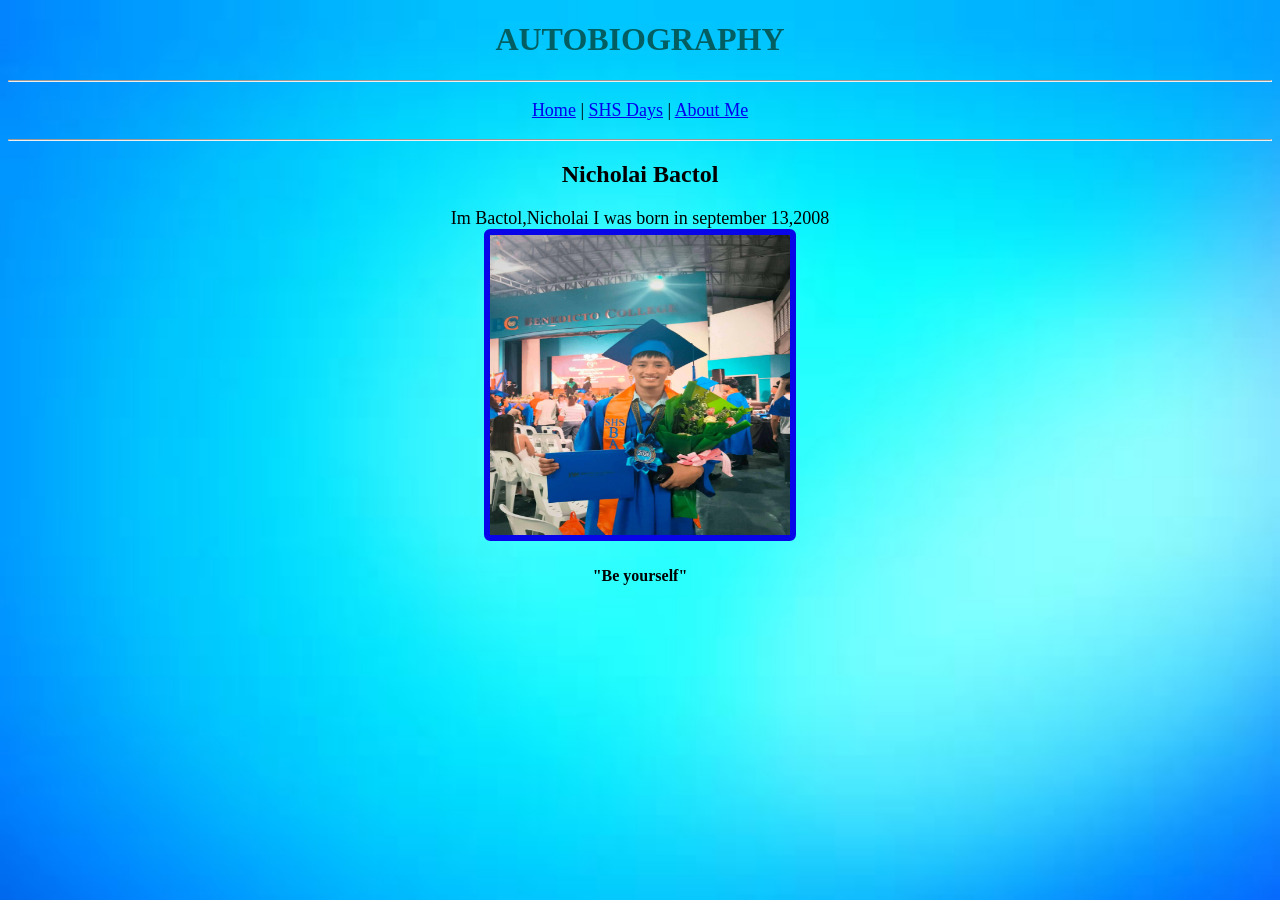
<file: index.html>
<!DOCTYPE html>
<html lang="en">
<head>
    <title>AutoBiography</title>
    <link rel="stylesheet" type="text/css" href="Bactol.css">
    <style>
        img{
            border-radius: 2%;
            border: 6px solid rgb(9, 5, 233);
            height: 300px;
            width: 300px;
        }
    </style>
</head>
<body>
    <h1>AUTOBIOGRAPHY</h1>
    <hr>
    <p style="text-align: center;">
    <a href="index.html">Home</a> |
    <a href="SHSDAYS.html">SHS Days</a> |
    <a href="ABOUTME.html">About Me</a>
    </p>
    <hr>
    <h2>Nicholai Bactol</h2>
    <p style="text-align: center;"> 
        Im Bactol,Nicholai I was born in september 13,2008
    <br>
        <img style="text-align: center;" src="BAKTOL.jpg" alt="backpol">
    </p>
    <h4>"Be yourself"</h4>
</body>
</html>
</file>
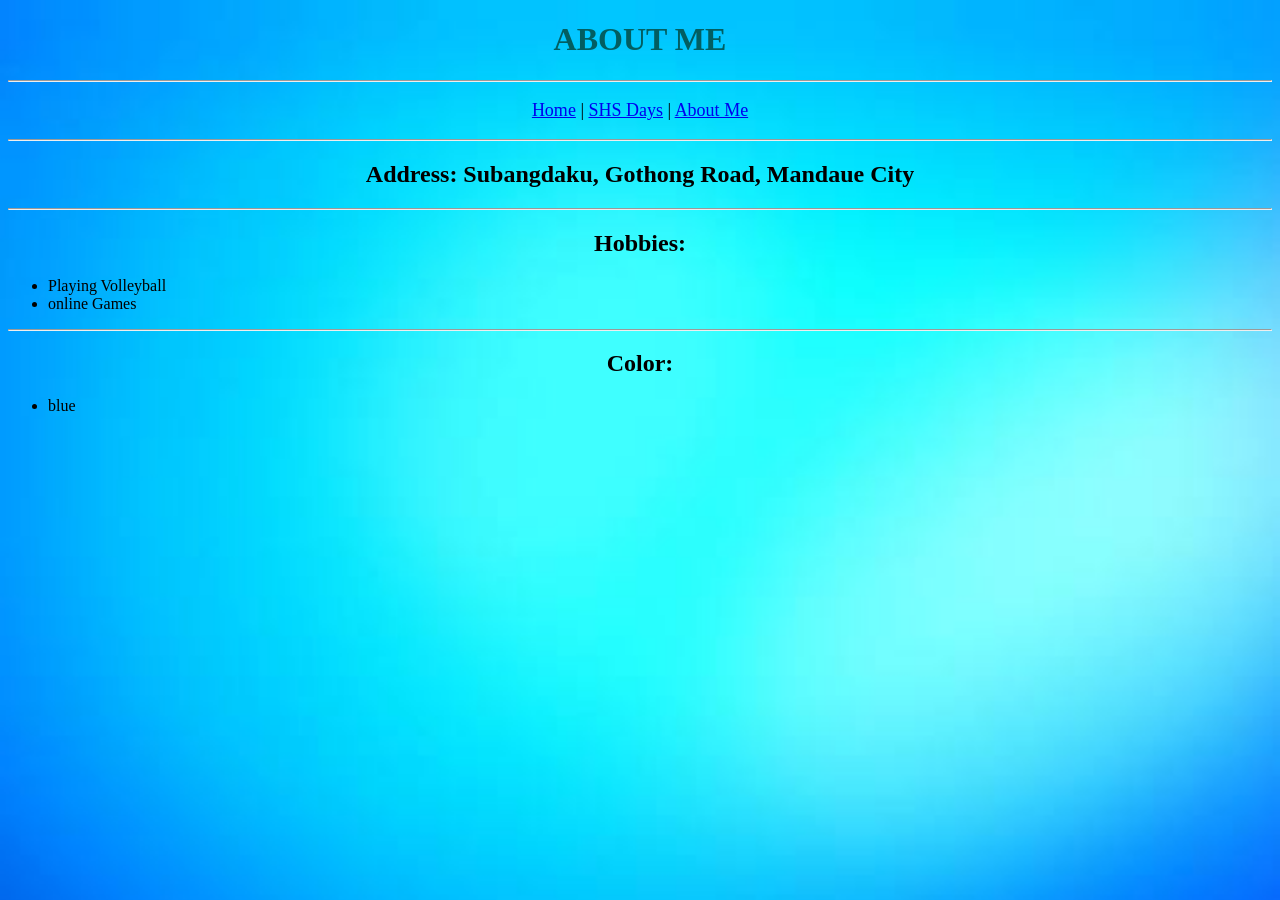
<file: ABOUTME.html>
<!DOCTYPE html>
<html lang="en">
<head>
    <title>About Me</title>
    <link rel="stylesheet" type="text/css" href="Bactol.css">
</head>
<body>
    <h1>ABOUT ME</h1>
    <hr>
    <p style="text-align: center;">
    <a href="index.html">Home</a> |
    <a href="SHSDAYS.html">SHS Days</a> |
    <a href="ABOUTME.html">About Me</a>
    </p>
    <hr>
    <h2>Address: Subangdaku, Gothong Road, Mandaue City</h2>
    <hr>
    <h2>Hobbies:</h2>
    <ul>
        <li>Playing Volleyball</li>
        <li> online Games</li>
   </ul>
    <hr>
    <h2>Color:</h2>
    <ul>
        <li>blue</li>
    </ul>
   



</body>

</html>
</file>
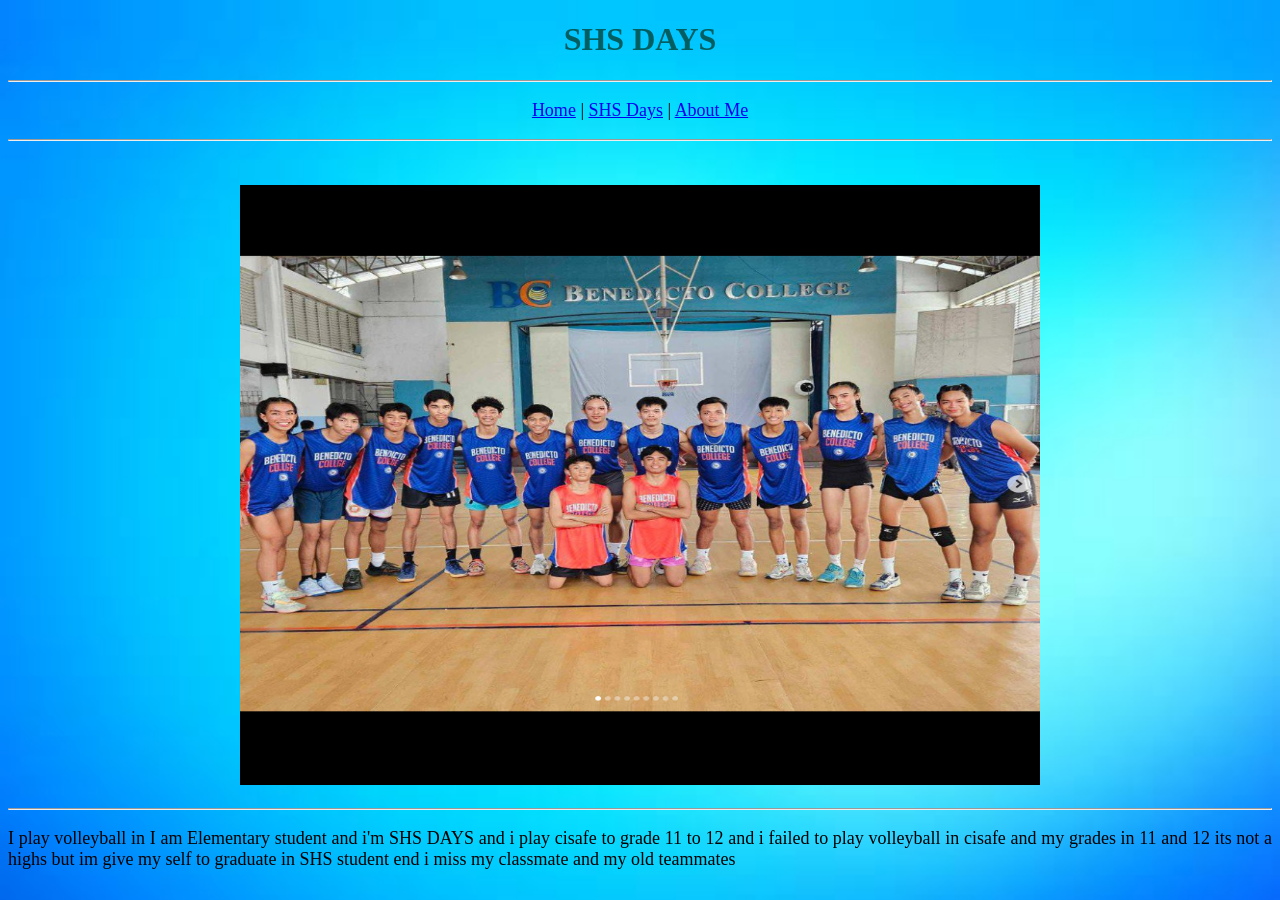
<file: SHSDAYS.html>
<!DOCTYPE html>
<html lang="en">
<head>
    <title>NICHOLAI BACTOL SHS DAYS </title>
    <link rel="stylesheet" type="text/css" href="Bactol.css">
    <style>
        img{
            height: 600px;
            width: 800px;
        }
    </style>
</head>
<body>
    <h1>SHS DAYS</h1>
    <hr>
    <p style="text-align: center;">
    <a href="index.html">Home</a> |
    <a href="SHSDAYS.html">SHS Days</a> |
    <a href="ABOUTME.html">About Me</a>
    </p>
    <hr>
   
    <br> 
    <p style="text-align: center;"><img style="text-align: center;" src="BACKTOL.png" alt="backpol"></p>
    <hr>
    <p>I play volleyball in I am Elementary student and i'm SHS DAYS and i play cisafe to grade 11 to 12 and i failed to play volleyball in cisafe and my grades in 11 and 12 its not a highs but im give my self to graduate in SHS student end i miss my classmate and my old teammates</p>
</body>
</html>
</file>
<file: Bactol.css>
body{
    background-image: url(B.jpg);
    background-repeat: no-repeat;
    background-size: cover;
}
h1 {
    text-align: center;
    color: rgb(2, 94, 97);
}
p{
    text-align: justify;
    font-size: large;
}
h2{
    text-align: center;
}
h4{
    text-align: center;
}
</file>
